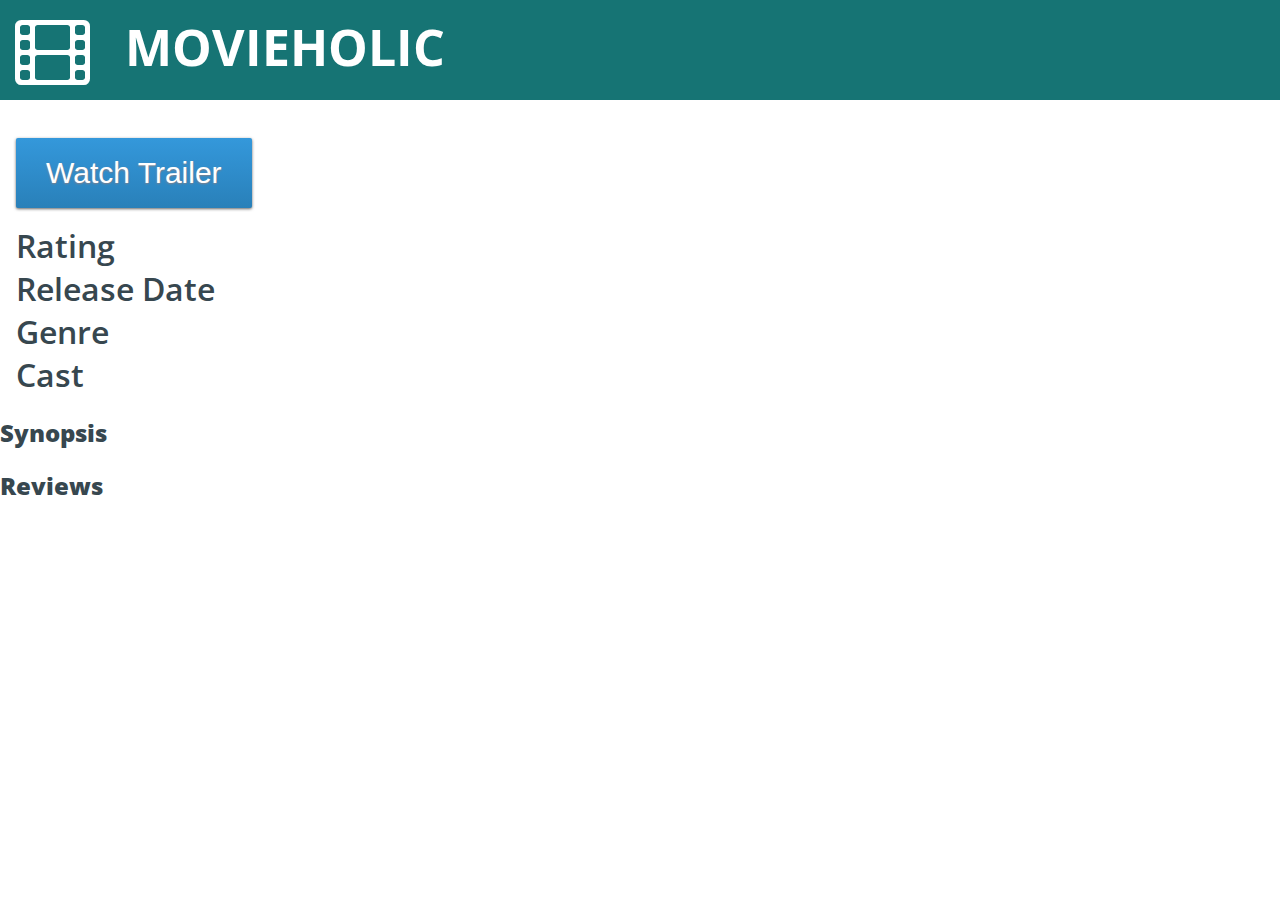
<file: details.html>
<!DOCTYPE html>
<html>
<head>
  <title>Movieholic</title>
  <link rel="stylesheet" type="text/css" href="font-awesome-4.3.0/css/font-awesome.min.css">
  <link href='http://fonts.googleapis.com/css?family=Open+Sans:400,700' rel='stylesheet' type='text/css'>
  <link href='http://fonts.googleapis.com/css?family=Open+Sans:300' rel='stylesheet' type='text/css'>
  <link rel="stylesheet" type="text/css" href="css/details.css" />
  <link rel="stylesheet" type="text/css" href="css/normalize.css" />  
  <link rel="stylesheet" type="text/css" href="css/responsive.css" />
  <script type="text/javascript" src="detail_js.js"></script>
</head>
<body onload="details()">
  <div class="container">
    <header>
      <i class="fa fa-film"></i>
      <span class="title">MOVIEHOLIC</span>
    </header>
    <section>
      <div class="movie-pic">
        <img id="movie-poster">
      </div>
      <div id="movie-duration" class="movie-name">
      </div>
      <div class="watch_trailer">
      <button id="trailer" class="btn">Watch Trailer</button>
      </div>
      <div class="movie-details">
        <table>
          <tr>
            <th class="category">Rating</th>
            <td id="rating"></td>
          </tr>
          <tr>
            <th class="category">Release Date</th>
            <td id="release-date"></td>
          </tr>
          <tr>
            <th class="category">Genre</th>
            <td id="genre"></td>
          </tr>
          <tr>
            <th class="category">Cast</th>
            <td id="cast"></td>
          </tr>
        </table>
      </div>
      <h2>Synopsis</h2>
      <div id="synopsis" class="movie-synopsis"></div>
      <h2>Reviews</h2>
      <div class="movie-review" id="review">
      </div>
    </section>
  </div>
</body>
</html>
</file>
<file: css/details.css>
*
{
	padding: 0px;
	margin: 0px;
	color: #37474F;
	font-family: 'Open Sans', sans-serif;  
	font-weight: 400;
}

.container
{
	width: 100%;
}

header
{
	height: 100px;
	width: 100%;
	background: #167474;
	margin: 0 auto;
}

section
{
	height: 100%;
	width: 100%;
}


.fa-film
{
	float: left;
	margin: 5px;
	padding: 10px;
	font-size: 70px;
	color: white;
}

.title
{
	float: left;
	margin: 3px 10px;
	padding: 10px;
	font-family: 'Open Sans', sans-serif;
	font-weight: 700;
	font-size: 50px;
	color: white;
}		

::-webkit-scrollbar-track
{
	-webkit-box-shadow: inset 0 0 6px rgba(0,0,0,0.3);
	background-color: #F5F5F5;
	border-radius: 10px;
}

::-webkit-scrollbar
{
	width: 10px;
	background-color: #F5F5F5;
}

::-webkit-scrollbar-thumb
{
	border-radius: 10px;
	background-image: -webkit-gradient(linear,
		left bottom,
		left top,
		color-stop(0.44, #c5d8d8),
		color-stop(0.72, #8ab2b2),
		color-stop(0.86, #167474));
}

.watch_trailer{
margin-top: 16px;
margin-left: 16px;
}

#movie-poster {
	width: 100%;
}

.movie-name 
{
	margin: 16px;
	text-align: left;
	font-size: 52px;  
	font-weight: 900;
}

.movie-details 
{
	clear:both;
	margin: 16px;
	text-align: left; 
	font-weight: 400;
}

.movie-synopsis
{
	margin: 16px;
	font-weight: 300;
	font-size: 32px;
	text-align: justify;
	text-justify: inter-word;
}

tr th {
	width: 250px;
	vertical-align: top;
	font-size: 32px;
	font-weight: 600;
}

tr td {
	font-size: 32px;
}

.movie-review
{
	margin: 16px;
	font-weight: 400;
	display: inline-block;
	font-size: 32px;
	text-align: justify;
	text-justify: inter-word;
}

h2
{
	margin: 16px;
	font-weight: 800;
	font-size: 34px;
}

.author_content_span{
	font-weight: 300;
}

.btn {
	background: #3498db;
	background-image: -webkit-linear-gradient(top, #3498db, #2980b9);
	background-image: -moz-linear-gradient(top, #3498db, #2980b9);
	background-image: -ms-linear-gradient(top, #3498db, #2980b9);
	background-image: -o-linear-gradient(top, #3498db, #2980b9);
	background-image: linear-gradient(to bottom, #3498db, #2980b9);
	-webkit-border-radius: 28;
	-moz-border-radius: 28;
	border-radius: 2px;
	text-shadow: 0px 1px 2px #878087;
	-webkit-box-shadow: 0px 1px 3px #666666;
	-moz-box-shadow: 0px 1px 3px #666666;
	box-shadow: 0px 1px 3px #666666;
	font-family: Arial;
	color: #ffffff;
	font-size: 30px;
	padding: 18px 30px;
	text-decoration: none;
	border: none;
}

.btn:active {
	background: #3cb0fd;
	background-image: -webkit-linear-gradient(top, #3cb0fd, #3498db);
	background-image: -moz-linear-gradient(top, #3cb0fd, #3498db);
	background-image: -ms-linear-gradient(top, #3cb0fd, #3498db);
	background-image: -o-linear-gradient(top, #3cb0fd, #3498db);
	background-image: linear-gradient(to bottom, #3cb0fd, #3498db);
	text-decoration: none;
	border: none;
	outline: none;
}

.button {
margin-top: 2%;
}
</file>
<file: css/responsive.css>
@media (max-width: 1100px) {

  .movie ul li
  {
    background-color: transparent;
    text-align: left;
    white-space: nowrap;
    width: 11em;
    overflow: hidden;
    text-overflow: ellipsis;
    font-size: 18px;
  }

  .movie ul li:first-child
  {
    font-size: 15px;
    font-weight: 900;
  }
}

@media (max-width: 900px) {

  .movie ul li
  {
    background-color: transparent;
    text-align: left;
    white-space: nowrap;
    width: 10em;
    overflow: hidden;
    text-overflow: ellipsis;
    font-size: 15px;
  }

  .movie ul li:first-child
  {
    font-size: 15px;
    font-weight: 900;
  }
}
 

@media (max-width: 700px) {
   
  .movie ul li
  {
    background-color: transparent;
    text-align: left;
    white-space: nowrap;
    width: 8em;
    overflow: hidden;
    text-overflow: ellipsis;
    font-size: 10px;
  }

  .movie ul li:first-child
  {
    font-size: 15px;
    font-weight: 900;
  }

  .movie-name 
  {   
      margin-top: 100px;
    -webkit-box-flex: 1;
  }

  .movie-details 
  {   
 
    -webkit-box-flex: 1;
  }

  .movie-synopsis
  {   
        -webkit-box-flex: 1;
  }

  .movie-review
  {   
  
    -webkit-box-flex: 1;
  }

  .watch_trailer button
  {
    margin-top: 95px;
   -webkit-box-flex: 1;
  }

  .movie-pic 
  {  
    height: 216px; 
    border: 1px solid;
    -webkit-box-flex: 1;
  }

  h4
  {   
    -webkit-box-flex: 1;
  }
  
  body
  {
    width: 100%;
    display: -webkit-box;
    -webkit-box-pack: center;
  }
}
</file>
